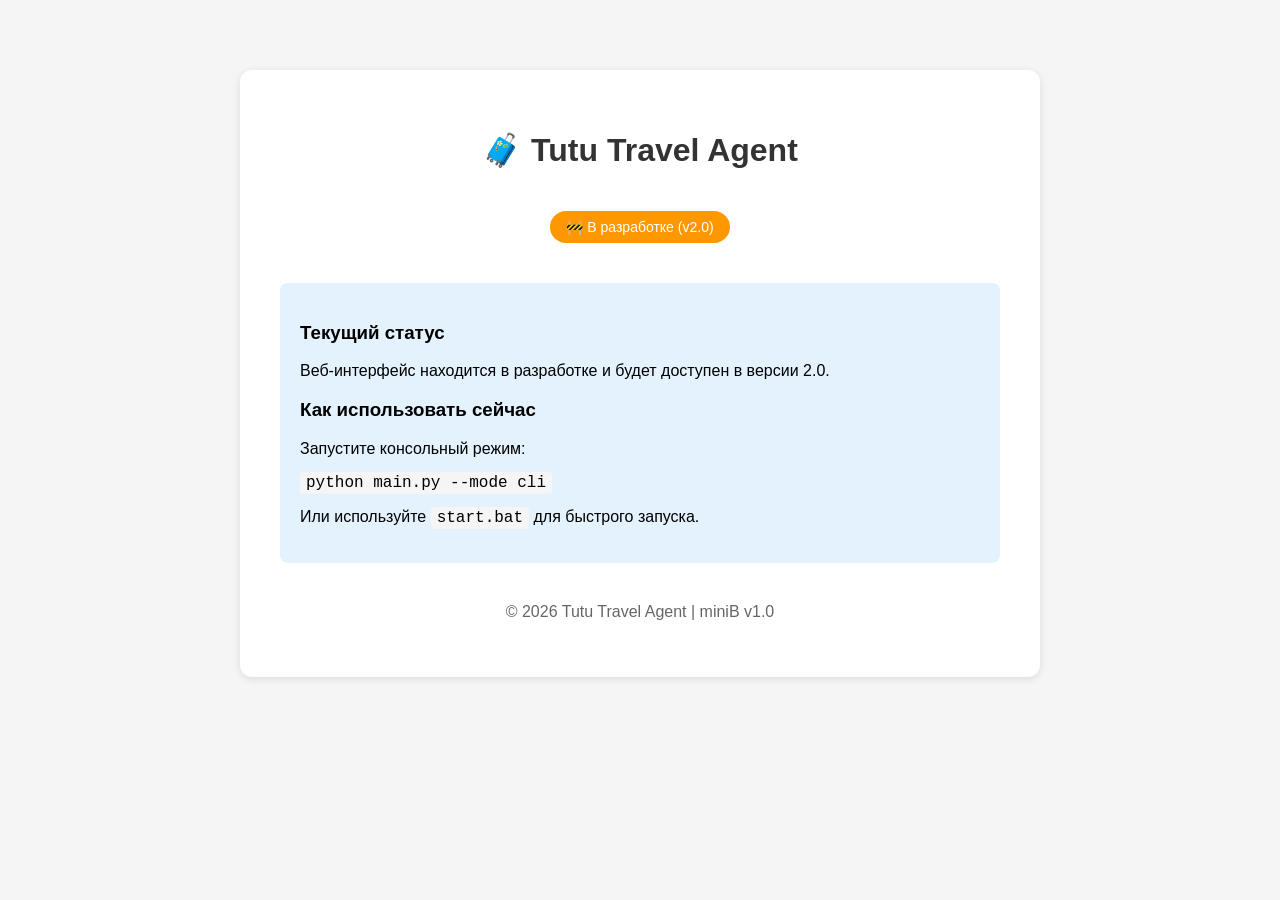
<file: interfaces/web/index.html>
<!DOCTYPE html>
<html lang="ru">
<head>
    <meta charset="UTF-8">
    <meta name="viewport" content="width=device-width, initial-scale=1.0">
    <title>Tutu Travel Agent — Web Interface</title>
    <style>
        body {
            font-family: -apple-system, BlinkMacSystemFont, 'Segoe UI', Roboto, sans-serif;
            max-width: 800px;
            margin: 50px auto;
            padding: 20px;
            background: #f5f5f5;
        }
        .container {
            background: white;
            padding: 40px;
            border-radius: 12px;
            box-shadow: 0 2px 8px rgba(0,0,0,0.1);
            text-align: center;
        }
        h1 { color: #333; }
        .status {
            display: inline-block;
            padding: 8px 16px;
            background: #ff9800;
            color: white;
            border-radius: 20px;
            font-size: 14px;
            margin: 20px 0;
        }
        .info {
            background: #e3f2fd;
            padding: 20px;
            border-radius: 8px;
            margin: 20px 0;
            text-align: left;
        }
        code {
            background: #f5f5f5;
            padding: 2px 6px;
            border-radius: 4px;
            font-family: 'Courier New', monospace;
        }
    </style>
</head>
<body>
    <div class="container">
        <h1>🧳 Tutu Travel Agent</h1>
        <div class="status">🚧 В разработке (v2.0)</div>
        
        <div class="info">
            <h3>Текущий статус</h3>
            <p>Веб-интерфейс находится в разработке и будет доступен в версии 2.0.</p>
            
            <h3>Как использовать сейчас</h3>
            <p>Запустите консольный режим:</p>
            <pre><code>python main.py --mode cli</code></pre>
            
            <p>Или используйте <code>start.bat</code> для быстрого запуска.</p>
        </div>
        
        <p style="color: #666; margin-top: 40px;">
            © 2026 Tutu Travel Agent | miniB v1.0
        </p>
    </div>
</body>
</html>
</file>
